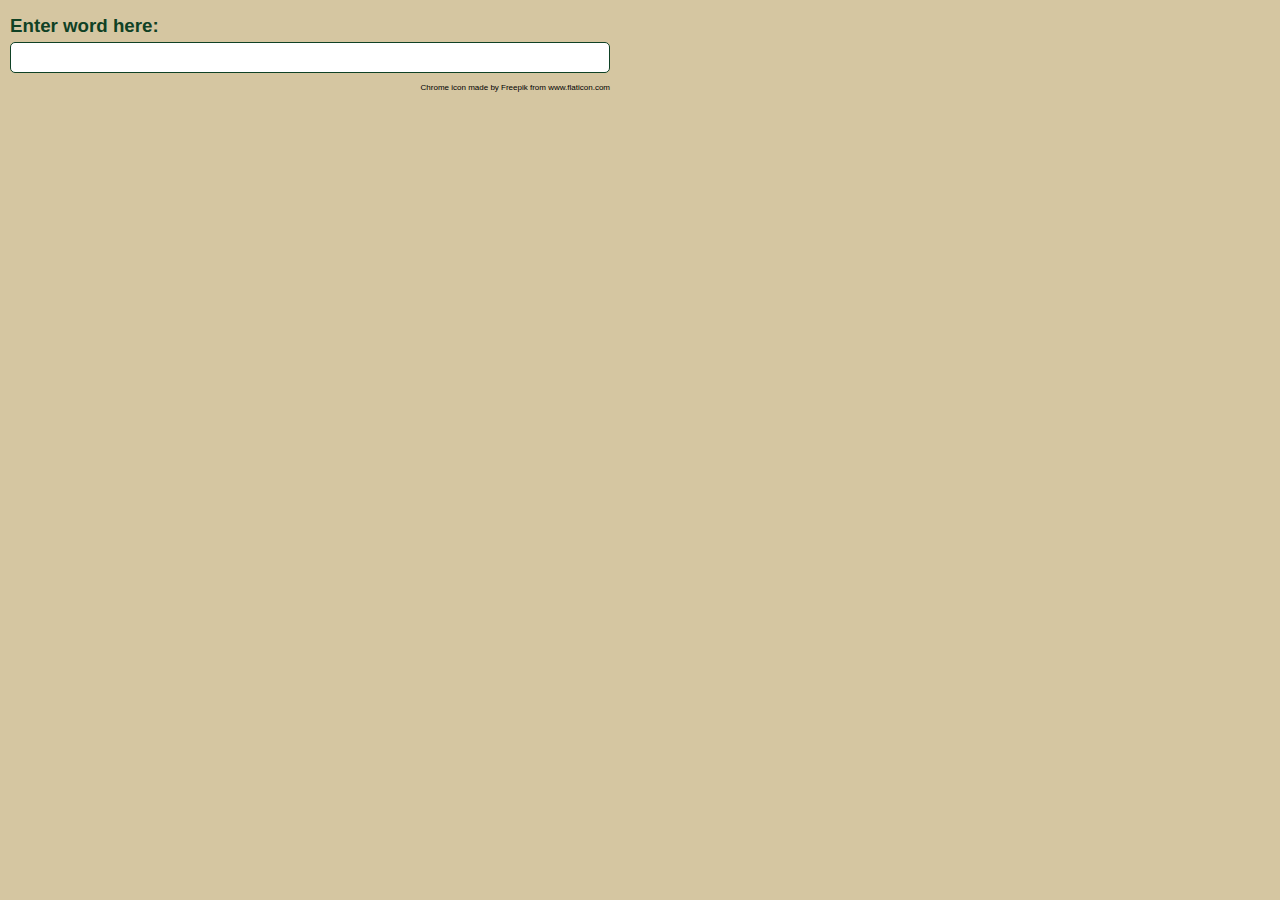
<file: index.html>
<!DOCTYPE html>
<html lang="en">
<head>
    <meta charset="UTF-8">
    <meta http-equiv="X-UA-Compatible" content="IE=edge">
    <meta name="viewport" content="width=device-width, initial-scale=1.0">
    <link rel="stylesheet" href="index.css">
    <title>Dictionary Extension</title>
</head>
<body>
    <h3>Enter word here:</h3>
    <input id="input-word">
    <h4 id="err">Sorry, your word was not found</h4>
    <h4 id="word"></h4>
    <p id="part-of-speech"></p>
    <ul id = "definitions"></ul>
    <div id="credits">Chrome icon made by <a href="https://www.freepik.com" title="Freepik">Freepik</a> from <a
            href="https://www.flaticon.com/" title="Flaticon">www.flaticon.com</a></div>
    <script src="index.js"></script>
</body>
</html>
</file>
<file: index.css>
body {
    margin: 0;
    font-family: Arial, Helvetica, sans-serif;
    background-color: rgb(213, 198, 161);
    padding: 10px;
    min-width: 400px;
    max-width: 600px;
}

input {
    width: 100%;
    box-sizing: border-box;
    outline: none;
    border: 1px solid rgb(15, 65, 37);
    border-radius: 5px;
    padding: 7px 5px;
}


h3 {
    font-weight: bold;
    color:rgb(15, 65, 37);
    margin: 5px 0px;
}

h4 {
    font-family: 'Courier New', Courier, monospace;
    margin: 10px 0px 0px 0px;
}

ul {
    margin: 0px;
    padding-left: 10px;
    list-style: none;
}

a {
    text-decoration: none;
    color: black;
}

p {
    font-family:'Times New Roman', Times, serif;
    margin: 7px 0px;
}

.shortdef {
    margin: 5px 0px;
}

#err {
    display: none;
}

#part-of-speech {
    font-style: italic;
    text-align: left;
    margin: 0px;
}

#credits {
    text-align: right;
    font-size: 0.5em;
}
</file>
